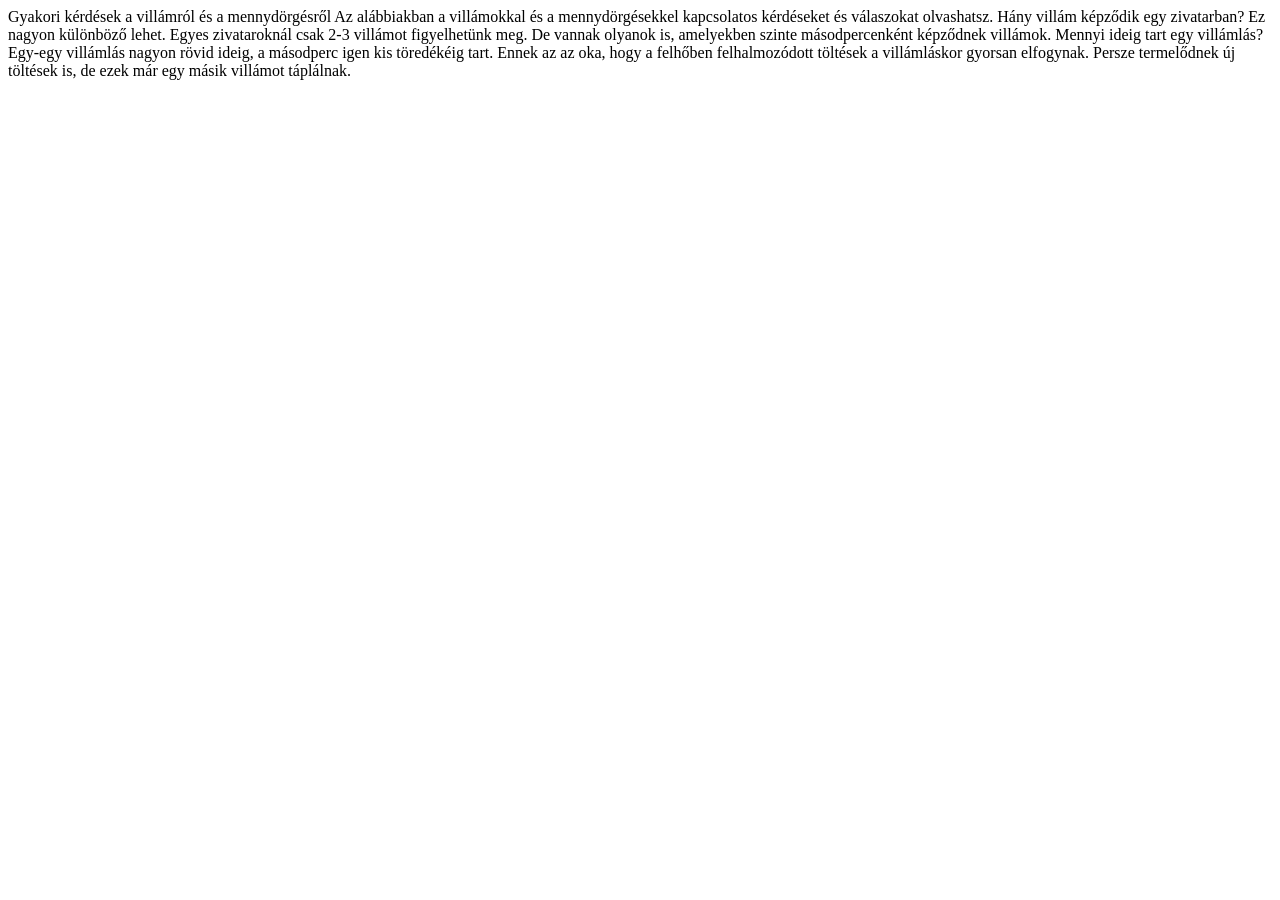
<file: 20250110_dolgozat/index.html>
<!DOCTYPE html>
<html lang="hu">
<head>
    <meta charset="UTF-8">
    
    <title></title>
</head>
<body>
    Gyakori kérdések a villámról és a mennydörgésről
    Az alábbiakban a villámokkal és a mennydörgésekkel kapcsolatos kérdéseket és válaszokat olvashatsz.
    Hány villám képződik egy zivatarban?
    Ez nagyon különböző lehet. Egyes zivataroknál csak 2-3 villámot
    figyelhetünk meg. De vannak olyanok is, amelyekben
    szinte másodpercenként képződnek villámok.
    Mennyi ideig tart egy villámlás?
    Egy-egy villámlás nagyon rövid ideig, a másodperc igen kis
    töredékéig tart. Ennek az az oka, hogy a felhőben felhalmozódott
    töltések a villámláskor gyorsan elfogynak. Persze termelődnek
    új töltések is, de ezek már egy másik villámot táplálnak.
</body>
</html>
</file>
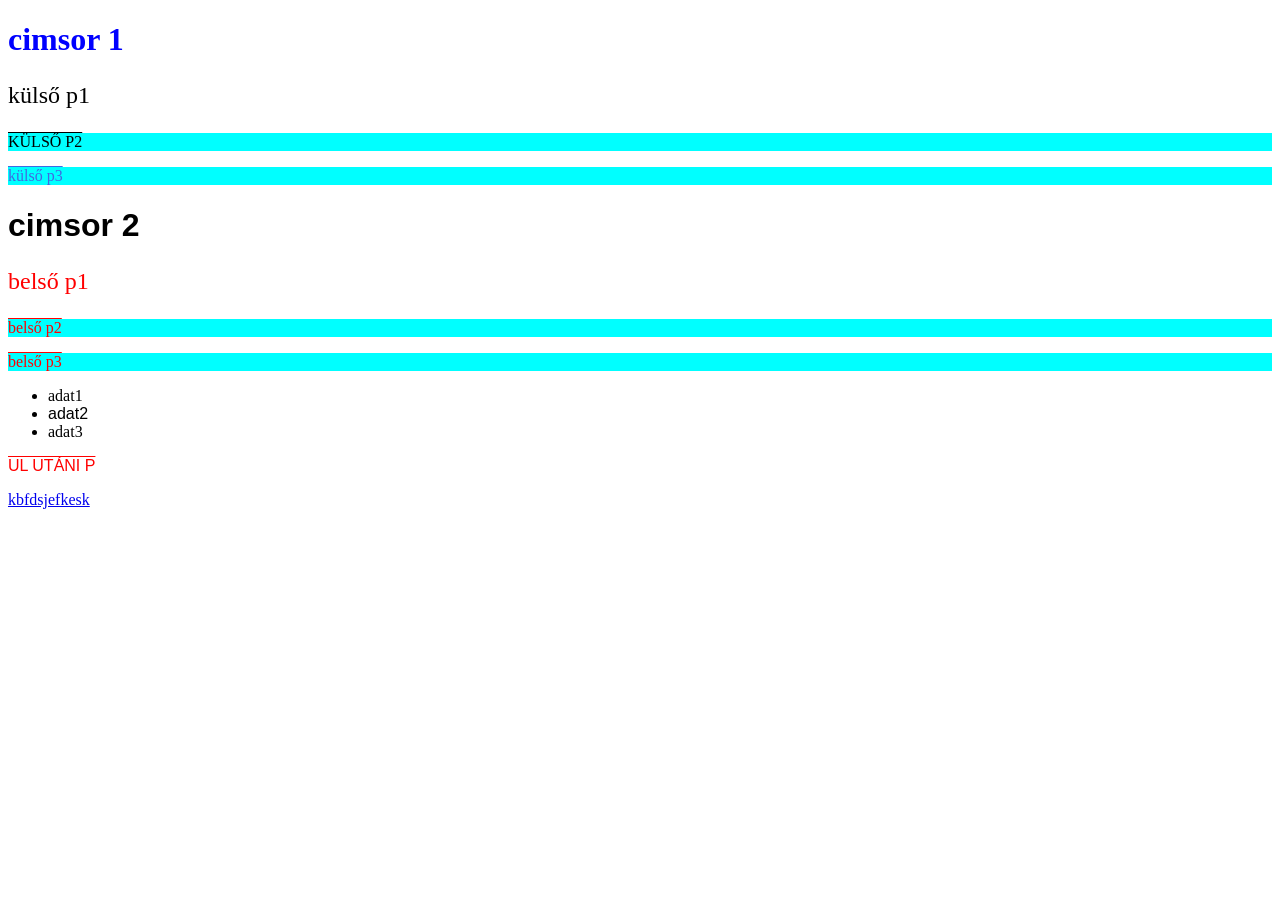
<file: 20250411/index.html>
<!DOCTYPE html>
<html lang="en">
<head>
    <meta charset="UTF-8">
    <meta name="viewport" content="width=device-width, initial-scale=1.0">
    <title>Document</title>
    <link rel="stylesheet" href="index.css">
</head>
<body>
    <!-- h1{cimsor 1}+p*3{külső p$}+div>h1{cimsor 2}+p{belső p$}*3 -->
    
    <h1>cimsor 1</h1>
    <p>külső p1</p>
    <p class="masodosztaly">külső p2</p>
    <p lang="en-us">külső p3</p>
    <div>
        <h1 class="elsoosztaly">cimsor 2</h1>
        <p id="egyedi">belső p1</p>
        <p>belső p2</p>
        <p>belső p3</p>
        <ul>
            <li>adat1</li>
            <li class="elsoosztaly">adat2</li>
            <li>adat3</li>
        </ul>
        <p class="elsoosztaly">ul utáni p</p>
    </div>
    <a href="google.com">kbfdsjefkesk</a>
</body>
</html>
</file>
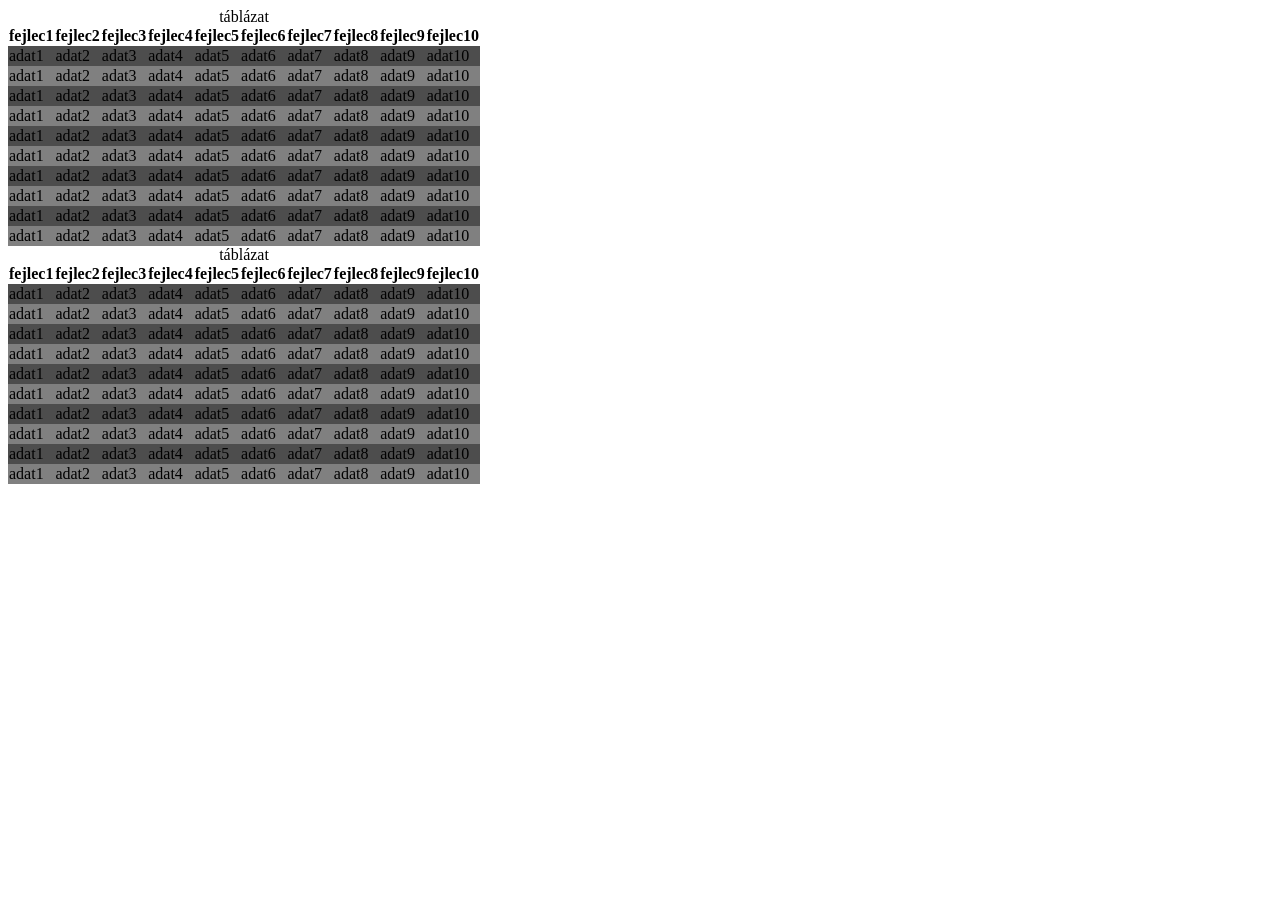
<file: 20250509/index.html>
<!DOCTYPE html>
<html lang="en">
<head>
    <meta charset="UTF-8">
    <meta name="viewport" content="width=device-width, initial-scale=1.0">
    <title>Document</title>
    <link rel="stylesheet" href="index.css">
</head>
<body>
    <!-- The table cells have been updated with class attributes -->
    <table>
        <caption>táblázat</caption>
        <thead>
            <tr>
                <th>fejlec1</th>
                <th>fejlec2</th>
                <th>fejlec3</th>
                <th>fejlec4</th>
                <th>fejlec5</th>
                <th>fejlec6</th>
                <th>fejlec7</th>
                <th>fejlec8</th>
                <th>fejlec9</th>
                <th>fejlec10</th>
            </tr>
        </thead>
        <tbody>
            <tr>
                <td class="col-1">adat1</td>
                <td class="col-2">adat2</td>
                <td class="col-3">adat3</td>
                <td class="col-4">adat4</td>
                <td class="col-5">adat5</td>
                <td class="col-6">adat6</td>
                <td class="col-7">adat7</td>
                <td class="col-8">adat8</td>
                <td class="col-9">adat9</td>
                <td class="col-10">adat10</td>
            </tr>
            <tr>
                <td class="col-1">adat1</td>
                <td class="col-2">adat2</td>
                <td class="col-3">adat3</td>
                <td class="col-4">adat4</td>
                <td class="col-5">adat5</td>
                <td class="col-6">adat6</td>
                <td class="col-7">adat7</td>
                <td class="col-8">adat8</td>
                <td class="col-9">adat9</td>
                <td class="col-10">adat10</td>
            </tr>
            <tr>
                <td class="col-1">adat1</td>
                <td class="col-2">adat2</td>
                <td class="col-3">adat3</td>
                <td class="col-4">adat4</td>
                <td class="col-5">adat5</td>
                <td class="col-6">adat6</td>
                <td class="col-7">adat7</td>
                <td class="col-8">adat8</td>
                <td class="col-9">adat9</td>
                <td class="col-10">adat10</td>
            </tr>
            <tr>
                <td class="col-1">adat1</td>
                <td class="col-2">adat2</td>
                <td class="col-3">adat3</td>
                <td class="col-4">adat4</td>
                <td class="col-5">adat5</td>
                <td class="col-6">adat6</td>
                <td class="col-7">adat7</td>
                <td class="col-8">adat8</td>
                <td class="col-9">adat9</td>
                <td class="col-10">adat10</td>
            </tr>
            <tr>
                <td class="col-1">adat1</td>
                <td class="col-2">adat2</td>
                <td class="col-3">adat3</td>
                <td class="col-4">adat4</td>
                <td class="col-5">adat5</td>
                <td class="col-6">adat6</td>
                <td class="col-7">adat7</td>
                <td class="col-8">adat8</td>
                <td class="col-9">adat9</td>
                <td class="col-10">adat10</td>
            </tr>
            <tr>
                <td class="col-1">adat1</td>
                <td class="col-2">adat2</td>
                <td class="col-3">adat3</td>
                <td class="col-4">adat4</td>
                <td class="col-5">adat5</td>
                <td class="col-6">adat6</td>
                <td class="col-7">adat7</td>
                <td class="col-8">adat8</td>
                <td class="col-9">adat9</td>
                <td class="col-10">adat10</td>
            </tr>
            <tr>
                <td class="col-1">adat1</td>
                <td class="col-2">adat2</td>
                <td class="col-3">adat3</td>
                <td class="col-4">adat4</td>
                <td class="col-5">adat5</td>
                <td class="col-6">adat6</td>
                <td class="col-7">adat7</td>
                <td class="col-8">adat8</td>
                <td class="col-9">adat9</td>
                <td class="col-10">adat10</td>
            </tr>
            <tr>
                <td class="col-1">adat1</td>
                <td class="col-2">adat2</td>
                <td class="col-3">adat3</td>
                <td class="col-4">adat4</td>
                <td class="col-5">adat5</td>
                <td class="col-6">adat6</td>
                <td class="col-7">adat7</td>
                <td class="col-8">adat8</td>
                <td class="col-9">adat9</td>
                <td class="col-10">adat10</td>
            </tr>
            <tr>
                <td class="col-1">adat1</td>
                <td class="col-2">adat2</td>
                <td class="col-3">adat3</td>
                <td class="col-4">adat4</td>
                <td class="col-5">adat5</td>
                <td class="col-6">adat6</td>
                <td class="col-7">adat7</td>
                <td class="col-8">adat8</td>
                <td class="col-9">adat9</td>
                <td class="col-10">adat10</td>
            </tr>
            <tr>
                <td class="col-1">adat1</td>
                <td class="col-2">adat2</td>
                <td class="col-3">adat3</td>
                <td class="col-4">adat4</td>
                <td class="col-5">adat5</td>
                <td class="col-6">adat6</td>
                <td class="col-7">adat7</td>
                <td class="col-8">adat8</td>
                <td class="col-9">adat9</td>
                <td class="col-10">adat10</td>
            </tr>
        </tbody>
    </table>
    <table>
        <caption>táblázat</caption>
        <thead>
            <tr>
                <th>fejlec1</th>
                <th>fejlec2</th>
                <th>fejlec3</th>
                <th>fejlec4</th>
                <th>fejlec5</th>
                <th>fejlec6</th>
                <th>fejlec7</th>
                <th>fejlec8</th>
                <th>fejlec9</th>
                <th>fejlec10</th>
            </tr>
        </thead>
        <tbody>
            <tr>
                <td>adat1</td>
                <td>adat2</td>
                <td>adat3</td>
                <td>adat4</td>
                <td>adat5</td>
                <td>adat6</td>
                <td>adat7</td>
                <td>adat8</td>
                <td>adat9</td>
                <td>adat10</td>
            </tr>
            <tr>
                <td>adat1</td>
                <td>adat2</td>
                <td>adat3</td>
                <td>adat4</td>
                <td>adat5</td>
                <td>adat6</td>
                <td>adat7</td>
                <td>adat8</td>
                <td>adat9</td>
                <td>adat10</td>
            </tr>
            <tr>
                <td>adat1</td>
                <td>adat2</td>
                <td>adat3</td>
                <td>adat4</td>
                <td>adat5</td>
                <td>adat6</td>
                <td>adat7</td>
                <td>adat8</td>
                <td>adat9</td>
                <td>adat10</td>
            </tr>
            <tr>
                <td>adat1</td>
                <td>adat2</td>
                <td>adat3</td>
                <td>adat4</td>
                <td>adat5</td>
                <td>adat6</td>
                <td>adat7</td>
                <td>adat8</td>
                <td>adat9</td>
                <td>adat10</td>
            </tr>
            <tr>
                <td>adat1</td>
                <td>adat2</td>
                <td>adat3</td>
                <td>adat4</td>
                <td>adat5</td>
                <td>adat6</td>
                <td>adat7</td>
                <td>adat8</td>
                <td>adat9</td>
                <td>adat10</td>
            </tr>
            <tr>
                <td>adat1</td>
                <td>adat2</td>
                <td>adat3</td>
                <td>adat4</td>
                <td>adat5</td>
                <td>adat6</td>
                <td>adat7</td>
                <td>adat8</td>
                <td>adat9</td>
                <td>adat10</td>
            </tr>
            <tr>
                <td>adat1</td>
                <td>adat2</td>
                <td>adat3</td>
                <td>adat4</td>
                <td>adat5</td>
                <td>adat6</td>
                <td>adat7</td>
                <td>adat8</td>
                <td>adat9</td>
                <td>adat10</td>
            </tr>
            <tr>
                <td>adat1</td>
                <td>adat2</td>
                <td>adat3</td>
                <td>adat4</td>
                <td>adat5</td>
                <td>adat6</td>
                <td>adat7</td>
                <td>adat8</td>
                <td>adat9</td>
                <td>adat10</td>
            </tr>
            <tr>
                <td>adat1</td>
                <td>adat2</td>
                <td>adat3</td>
                <td>adat4</td>
                <td>adat5</td>
                <td>adat6</td>
                <td>adat7</td>
                <td>adat8</td>
                <td>adat9</td>
                <td>adat10</td>
            </tr>
            <tr>
                <td>adat1</td>
                <td>adat2</td>
                <td>adat3</td>
                <td>adat4</td>
                <td>adat5</td>
                <td>adat6</td>
                <td>adat7</td>
                <td>adat8</td>
                <td>adat9</td>
                <td>adat10</td>
            </tr>
        </tbody>
    </table>
</body>
</html>
</file>
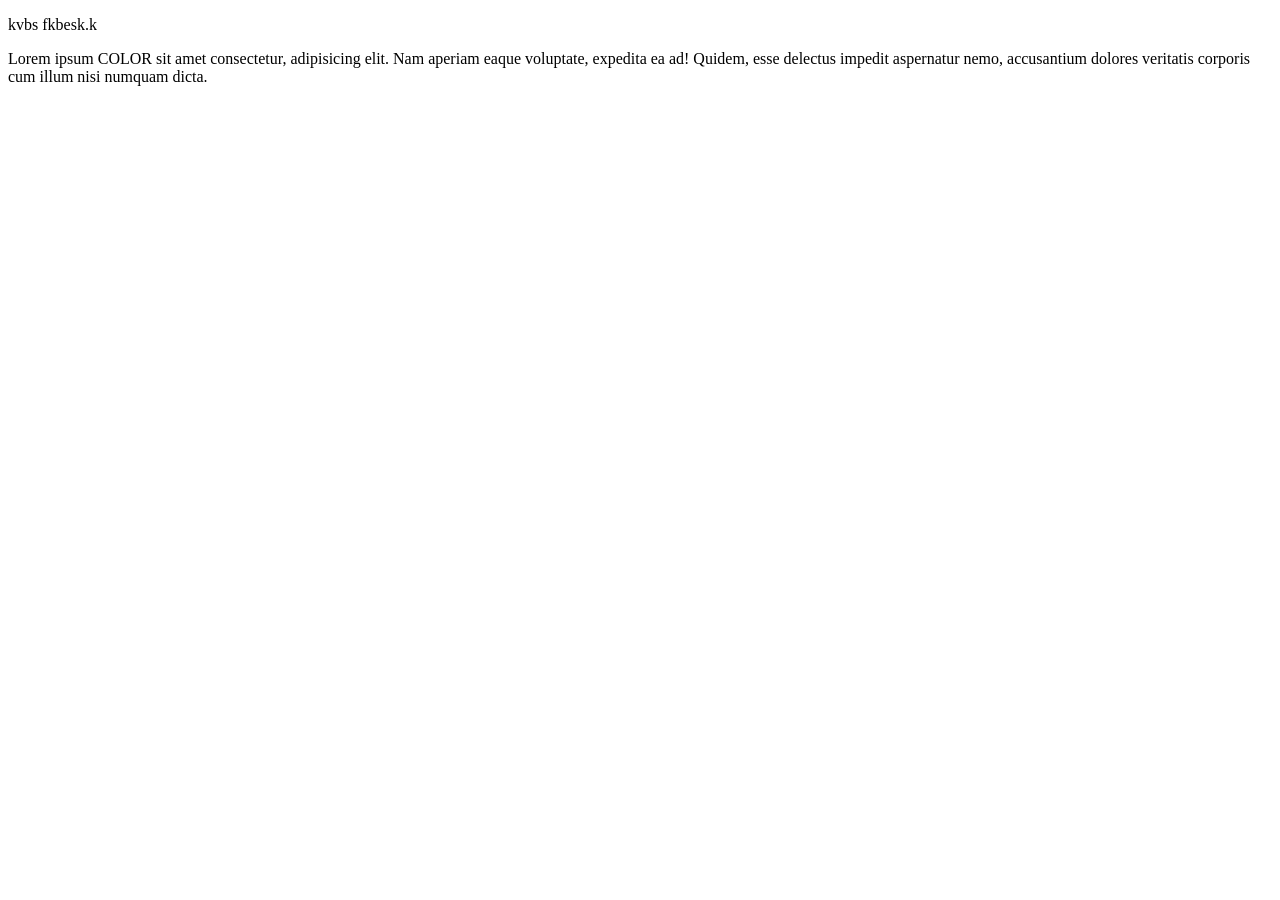
<file: 20241115.html>
<!DOCTYPE html>
<html lang="en">
<head>
    <meta charset="UTF-8">
    <meta name="viewport" content="width=device-width, initial-scale=1.0">
    <title>Document</title>
</head>
<body>
    <p>kvbs fkbesk.k</p>

    <p>Lorem ipsum COLOR sit amet consectetur, adipisicing elit. Nam aperiam eaque voluptate, expedita ea ad! Quidem, esse delectus impedit aspernatur nemo, accusantium dolores veritatis corporis cum illum nisi numquam dicta.</p>
</body>
</html>
</file>
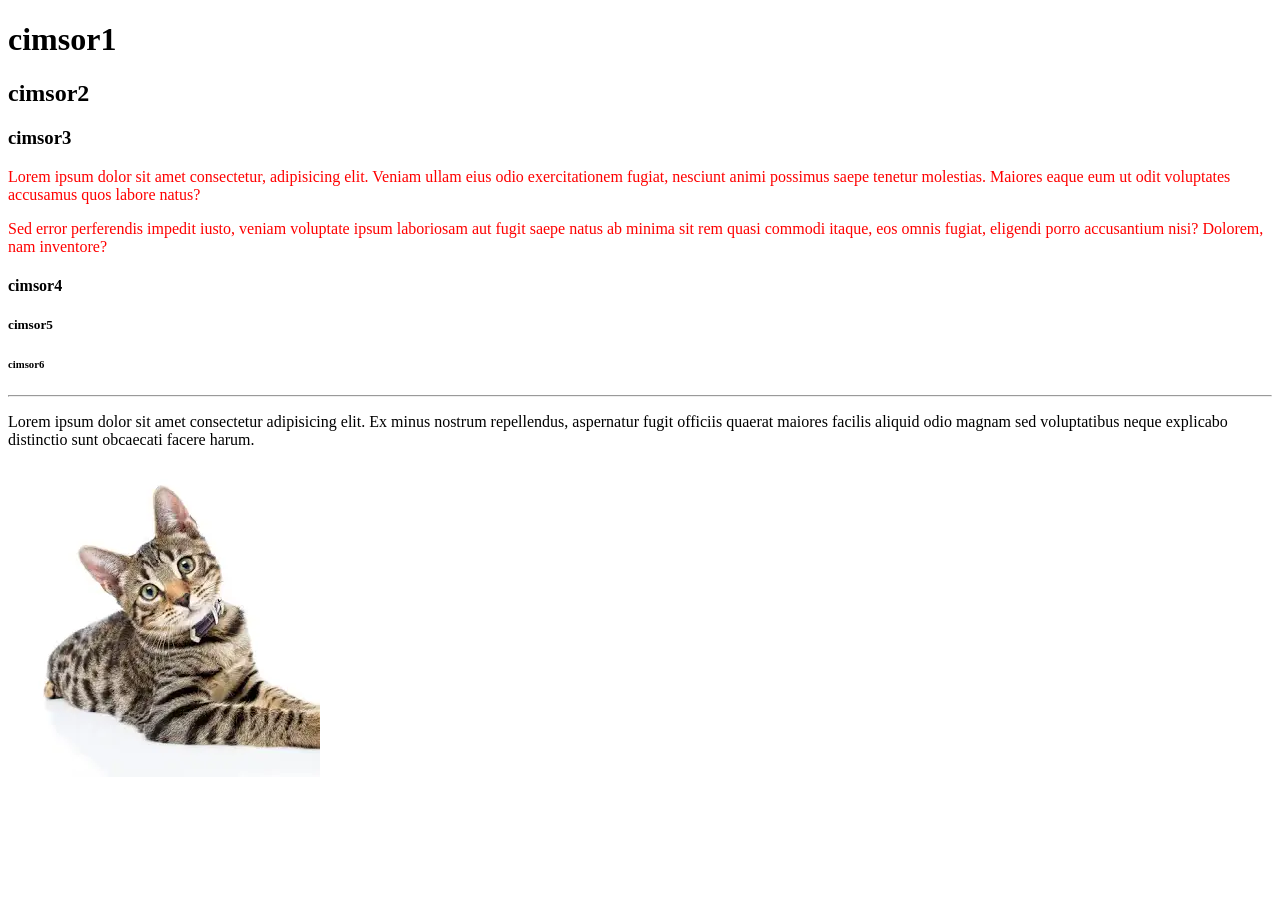
<file: 20241213.html>
<!DOCTYPE html>
<html lang="en">
<head>
    <meta charset="UTF-8">
    <meta name="viewport" content="width=device-width, initial-scale=1.0">
    <title>gfkagfkgakfgk</title>
</head>
<body>
    <h1>cimsor1</h1>
    <h2>cimsor2</h2>
    <h3>cimsor3</h3>
    <div style="color:red;">
        <p>Lorem ipsum dolor sit amet consectetur, adipisicing elit. Veniam ullam eius odio exercitationem fugiat, nesciunt animi possimus saepe tenetur molestias. Maiores eaque eum ut odit voluptates accusamus quos labore natus?</p>
        <p>Sed error perferendis impedit iusto, veniam voluptate ipsum laboriosam aut fugit saepe natus ab minima sit rem quasi commodi itaque, eos omnis fugiat, eligendi porro accusantium nisi? Dolorem, nam inventore?</p>
    </div>
    <h4>cimsor4</h4>
    <h5>cimsor5</h5>
    <h6>cimsor6</h6>
    <hr>
    <p>Lorem ipsum dolor sit amet consectetur adipisicing elit. Ex minus nostrum repellendus, aspernatur fugit officiis quaerat maiores facilis aliquid odio magnam sed voluptatibus neque explicabo distinctio sunt obcaecati facere harum.</p>
    <img src="cica.webp" alt="">
</body>
</html>
</file>
<file: 20250411/index.css>
* {
    font-family: cursive;
}

div p{
    color:red;
}

body > h1 {
    color: blue;
    font-weight: bold;
}

p+p {
    background-color: aqua;
}

h1+p {
    font-size: x-large;
}

p~p {
    text-decoration: overline;
}

#egyedi:hover {
    text-shadow: green 0px 0px 10px;
}

.elsoosztaly {
    font-family: 'Franklin Gothic Medium', 'Arial Narrow', Arial, sans-serif;
}

p[class]{
    text-transform: uppercase;
}

p[lang|="en"]{
    color: royalblue;
}

:visited{
    color: pink;
}
</file>
<file: 20250509/index.css>
table{
    border-collapse: collapse;
}

table > tbody > tr:nth-child(2n) {
    background-color: gray;
}

table > tbody > tr:nth-child(2n+1) {
    background-color: #4d4d4d;
}

td:hover{
    color: white;
    font-size: 1.2em;
}

tr:hover td{
    background-color: yellow;
}

.col-1:hover,
.col-1:hover ~ .col-1,
tr:hover .col-1 {
    background-color: yellow;
}
.col-2:hover,
.col-2:hover ~ .col-2,
tr:hover .col-2 {
    background-color: yellow;
}
.col-4:hover,
.col-4:hover ~ .col-4,
tr:hover .col-4 {
    background-color: yellow;
}
.col-5:hover,
.col-5:hover ~ .col-5,
tr:hover .col-5 {
    background-color: yellow;
}
.col-6:hover,
.col-6:hover ~ .col-6,
tr:hover .col-6 {
    background-color: yellow;
}
.col-7:hover,
.col-7:hover ~ .col-7,
tr:hover .col-7 {
    background-color: yellow;
}
.col-8:hover,
.col-8:hover ~ .col-8,
tr:hover .col-8 {
    background-color: yellow;
}
.col-9:hover,
.col-9:hover ~ .col-9,
tr:hover .col-9 {
    background-color: yellow;
}
.col-10:hover,
.col-10:hover ~ .col-10,
tr:hover .col-10 {
    background-color: yellow;
}
/* Adj minden cellához (td) egyedi col-x osztályt a HTML-ben! */
</file>
